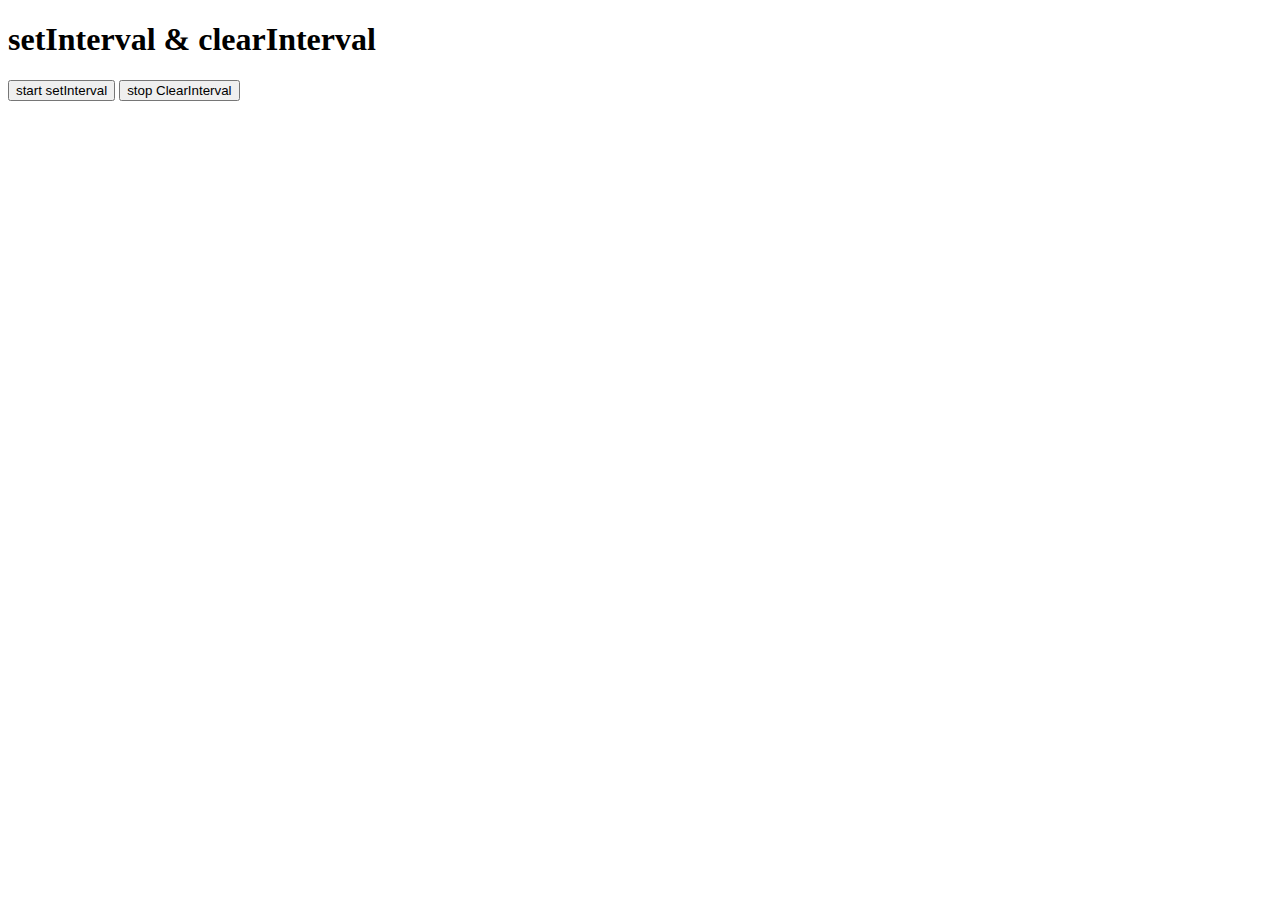
<file: asyschronous/index.html>
<!DOCTYPE html>
<html lang="en">

<head>
    <meta charset="UTF-8">
    <meta name="viewport" content="width=device-width, initial-scale=1.0">
    <title>Asyschronous</title>
</head>

<body>
    <h1>setInterval & clearInterval</h1>

    <button id="start">start setInterval</button>
    <button id="stop">stop ClearInterval</button>
</body>
<script src="script.js"></script>

</html>
</file>
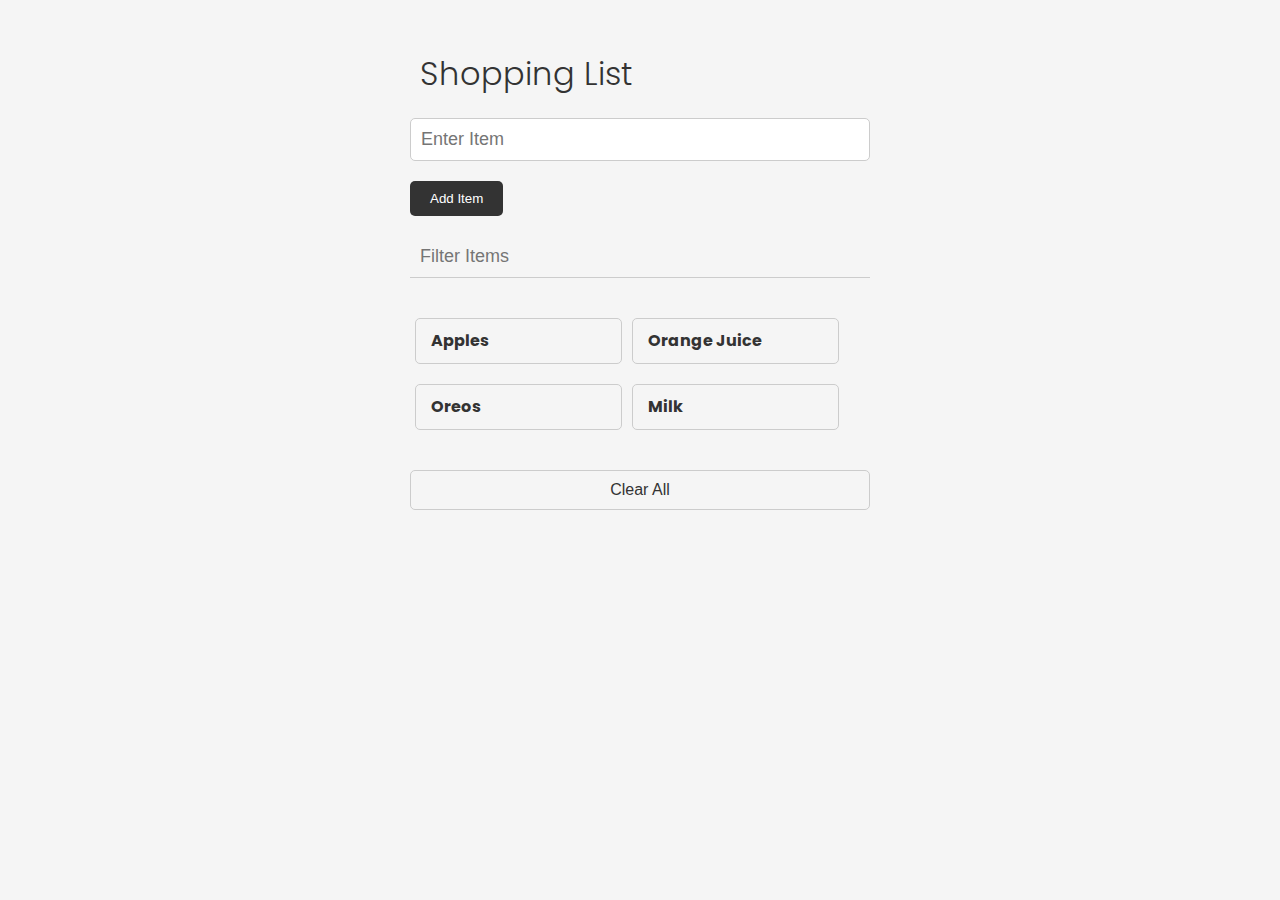
<file: shoppingListProject/index.html>
<!DOCTYPE html>
<html lang="en">

<head>
    <meta charset="UTF-8" />
    <meta http-equiv="X-UA-Compatible" content="IE=edge" />
    <meta name="viewport" content="width=device-width, initial-scale=1.0" />
    <link rel="stylesheet" href="https://cdnjs.cloudflare.com/ajax/libs/font-awesome/6.1.2/css/all.min.css"
        integrity="sha512-1sCRPdkRXhBV2PBLUdRb4tMg1w2YPf37qatUFeS7zlBy7jJI8Lf4VHwWfZZfpXtYSLy85pkm9GaYVYMfw5BC1A=="
        crossorigin="anonymous" referrerpolicy="no-referrer" />
    <link rel="stylesheet" href="style.css" />
    <title>Shopping List</title>
</head>

<body>
    <div class="container">
        <header>
            <i class="fa-solid fa-book fa-xl"></i>
            <h1>Shopping List</h1>
        </header>
        <form id="item-form">
            <div class="form-control">
                <input type="text" class="form-input" id="item-input" name="item" placeholder="Enter Item" />
            </div>
            <div class="form-control">
                <button type="submit" class="btn">
                    <i class="fa-solid fa-plus"></i> Add Item
                </button>
            </div>
        </form>

        <div class="filter">
            <input type="text" class="form-input-filter" id="filter" placeholder="Filter Items" />
        </div>

        <ul id="item-list" class="items">
            <li>
                Apples
                <button class="remove-item btn-link text-red">
                    <i class="fa-solid fa-xmark"></i>
                </button>
            </li>
            <li>
                Orange Juice
                <button class="remove-item btn-link text-red">
                    <i class="fa-solid fa-xmark"></i>
                </button>
            </li>
            <li>
                Oreos
                <button class="remove-item btn-link text-red">
                    <i class="fa-solid fa-xmark"></i>
                </button>
            </li>
            <li>
                Milk
                <button class="remove-item btn-link text-red">
                    <i class="fa-solid fa-xmark"></i>
                </button>
            </li>
        </ul>

        <button id="clear" class="btn-clear">Clear All</button>
    </div>

    <script src="script.js"></script>
</body>

</html>
</file>
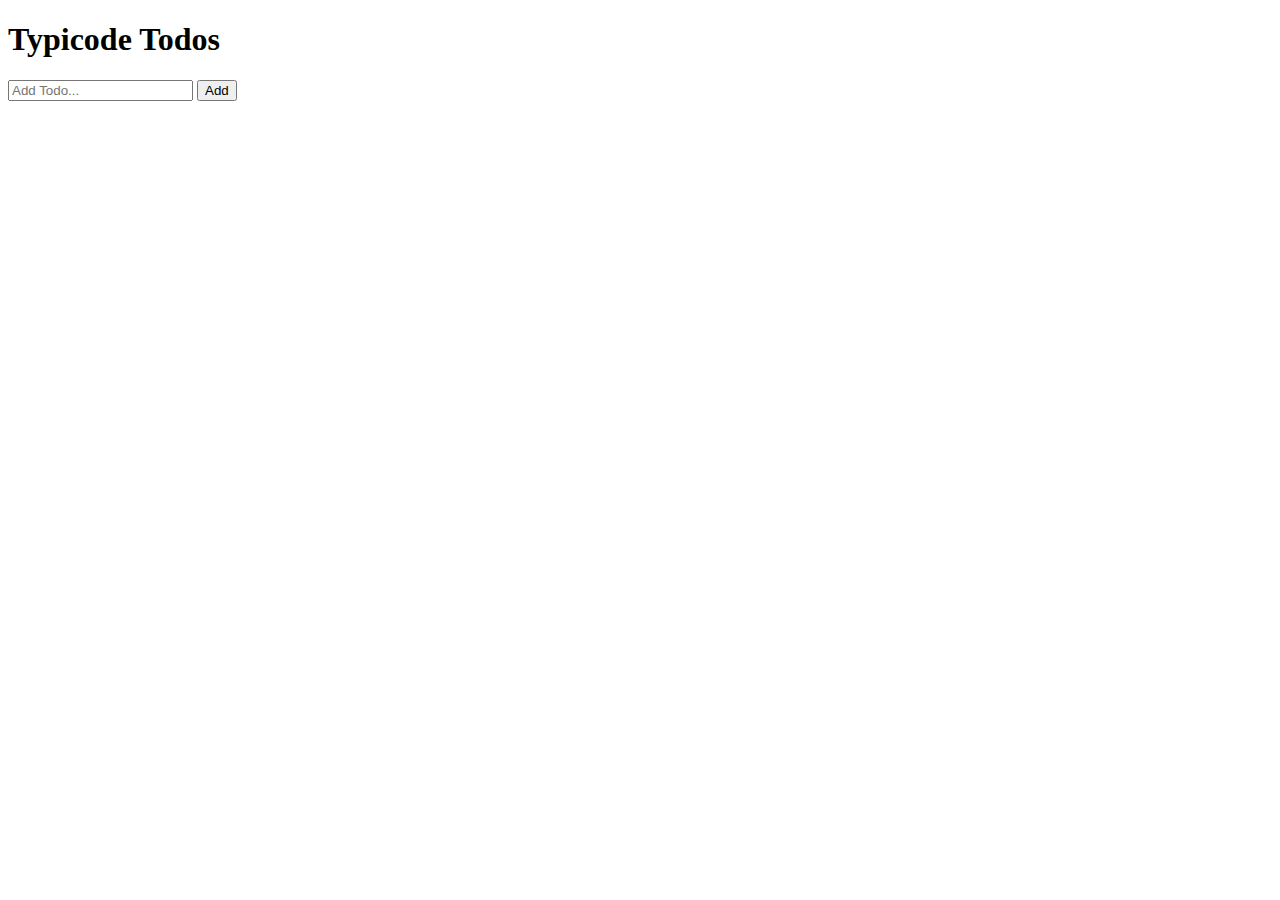
<file: Typecode_Todos_mini_project/index.html>
<!DOCTYPE html>
<html lang="en">

<head>
    <meta charset="UTF-8" />
    <meta http-equiv="X-UA-Compatible" content="IE=edge" />
    <meta name="viewport" content="width=device-width, initial-scale=1.0" />
    <link rel="stylesheet" href="style.css" />
    <title>Typicode Todos</title>
</head>

<body>
    <div class="container">
        <header>
            <h1>Typicode Todos</h1>
        </header>
        <main>
            <form id="todo-form">
                <input type="text" id="title" placeholder="Add Todo..." />
                <button type="submit">Add</button>
            </form>

            <div id="todo-list"></div>
        </main>
    </div>
</body>

</html>
</file>
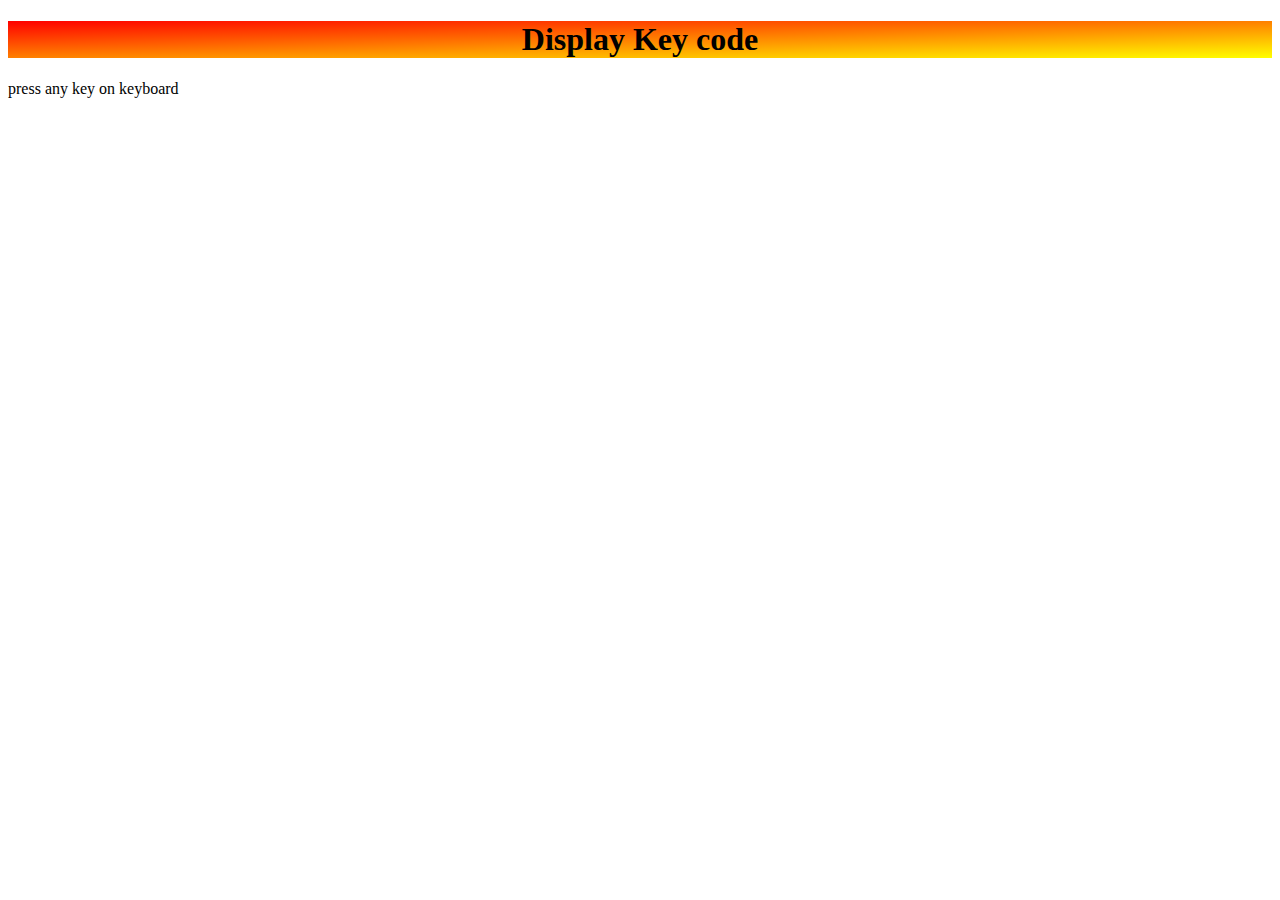
<file: dom_practice/keyCode_miniProject/index.html>
<!DOCTYPE html>
<html lang="en">

<head>
    <meta charset="UTF-8">
    <link href="https://cdn.jsdelivr.net/npm/bootstrap@5.0.2/dist/css/bootstrap.min.css" rel="stylesheet"
        integrity="sha384-EVSTQN3/azprG1Anm3QDgpJLIm9Nao0Yz1ztcQTwFspd3yD65VohhpuuCOmLASjC" crossorigin="anonymous">
    <meta name="viewport" content="width=device-width, initial-scale=1.0">
    <title>Mini_project</title>
</head>

<body>
    <header class="headerSp">
        <div style="background-image: linear-gradient(to bottom right, red, yellow);
        text-align: center" class="p-3 ">
            <h1><b>Display Key code</b></h1>
        </div>
    </header>
    <div class="container px-4 ">
        press any key on keyboard
    </div>
</body>
<script src="script.js"></script>

</html>
</file>
<file: shoppingListProject/style.css>
@import url('https://fonts.googleapis.com/css2?family=Poppins:wght@300;400;700&display=swap');

*,
*::before,
*::after {
  margin: 0;
  padding: 0;
  box-sizing: border-box;
}

body {
  font-family: 'Poppins', sans-serif;
  font-size: 16px;
  line-height: 1.5;
  color: #333;
  background-color: #f5f5f5;
}

header {
  display: flex;
  justify-content: flex-start;
  align-items: center;
  margin-bottom: 20px;
}

header h1 {
  font-weight: 300;
  margin-left: 10px;
}

.container {
  max-width: 500px;
  margin: 30px auto;
  padding: 20px;
}

/* Form & Input */
.form-input {
  width: 100%;
  font-size: 18px;
  margin-bottom: 20px;
  padding: 10px;
  border: 1px solid #ccc;
  border-radius: 5px;
  outline: none;
}

.form-input-filter {
  margin-top: 20px;
  width: 100%;
  font-size: 18px;
  margin-bottom: 20px;
  padding: 10px;
  border: none;
  border-bottom: 1px solid #ccc;
  background: transparent;
  outline: none;
}

/* Buttons */
.btn {
  background-color: #333;
  color: #fff;
  border: none;
  border-radius: 5px;
  padding: 10px 20px;
  cursor: pointer;
}

.btn:hover {
  background-color: #444;
}

.btn-link {
  font-size: 16px;
  background-color: transparent;
  color: #333;
  border: none;
  padding: 0;
  cursor: pointer;
}

.btn-clear {
  margin-top: 20px;
  width: 100%;
  font-size: 16px;
  background-color: transparent;
  color: #333;
  border: 1px solid #ccc;
  border-radius: 5px;
  padding: 10px 20px;
  cursor: pointer;
}

.btn-clear:hover {
  background-color: #f1f1f1;
}

.text-red {
  color: red;
}

/* Items */

.items {
  margin-top: 20px;
  display: flex;
  flex-wrap: wrap;
}

.items li {
  display: flex;
  justify-content: space-between;
  width: 45%;
  border: 1px solid #ccc;
  border-radius: 5px;
  padding: 10px 15px;
  margin: 0 5px 20px;
  font-weight: 700;
}

@media (max-width: 500px) {
  .items li {
    width: 100%;
  }
}
</file>
<file: Typecode_Todos_mini_project/style.css>
#todo-list {
    display: flex;
    flex-wrap: wrap;
    margin-top: 20px;
}

#todo-list>div {
    border: 1px #666 solid;
    padding: 10px;
    margin: 5px;
    cursor: pointer;
}

.done {
    background: #ccc;
}
</file>
